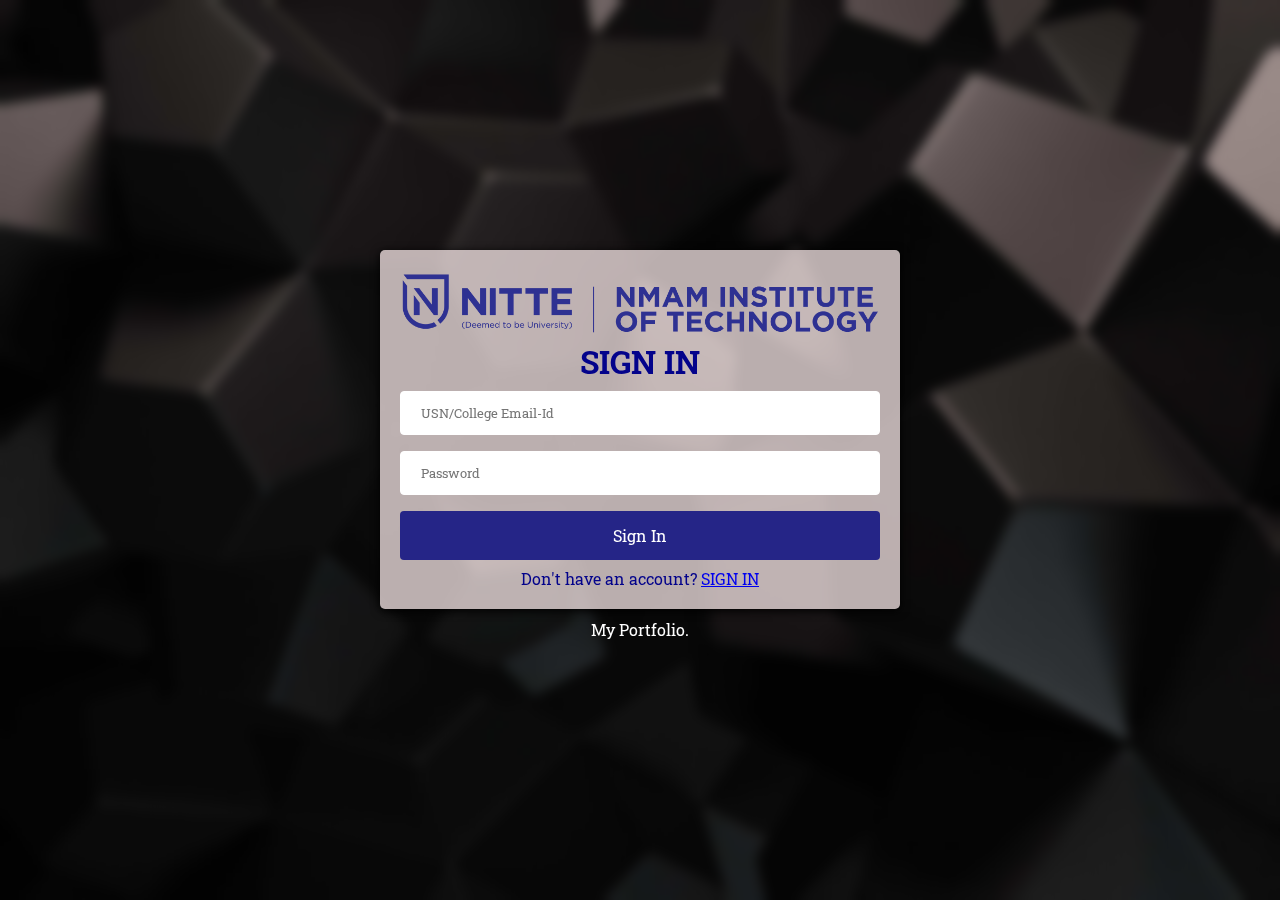
<file: index.html>
<!DOCTYPE html>
<html lang="en">
<head>
    <meta charset="UTF-8">
    <meta name="viewport" content="width=device-width, initial-scale=1.0">
    <link rel="stylesheet" href="style.css">
    <title>Student Form</title>
</head>
<body>
    
        <form action="studentInfo.html" style="background-color: rgba(255, 239, 239, 0.727);">
            <img src="nitte-nmamit-logo.png" alt="">
            <h1>SIGN IN</h1>
            <input type="text" name="usn-email" id="usn-email"  placeholder="USN/College Email-Id">
            <input type="password" name="password" id="password" placeholder="Password">
            <button>Sign In</button>
            <p>Don't have an account? <a href="studentInfo.html">SIGN IN</a></p>
        </form>
        <p style="padding: 10px; color: white;"> <a style="text-decoration: none; color: rgb(255, 255, 255);" href=https://hafidars.github.io/portfolio/ target="_blank" rel="noopener noreferrer">My Portfolio.</a> </p>
</body>
</html>
</file>
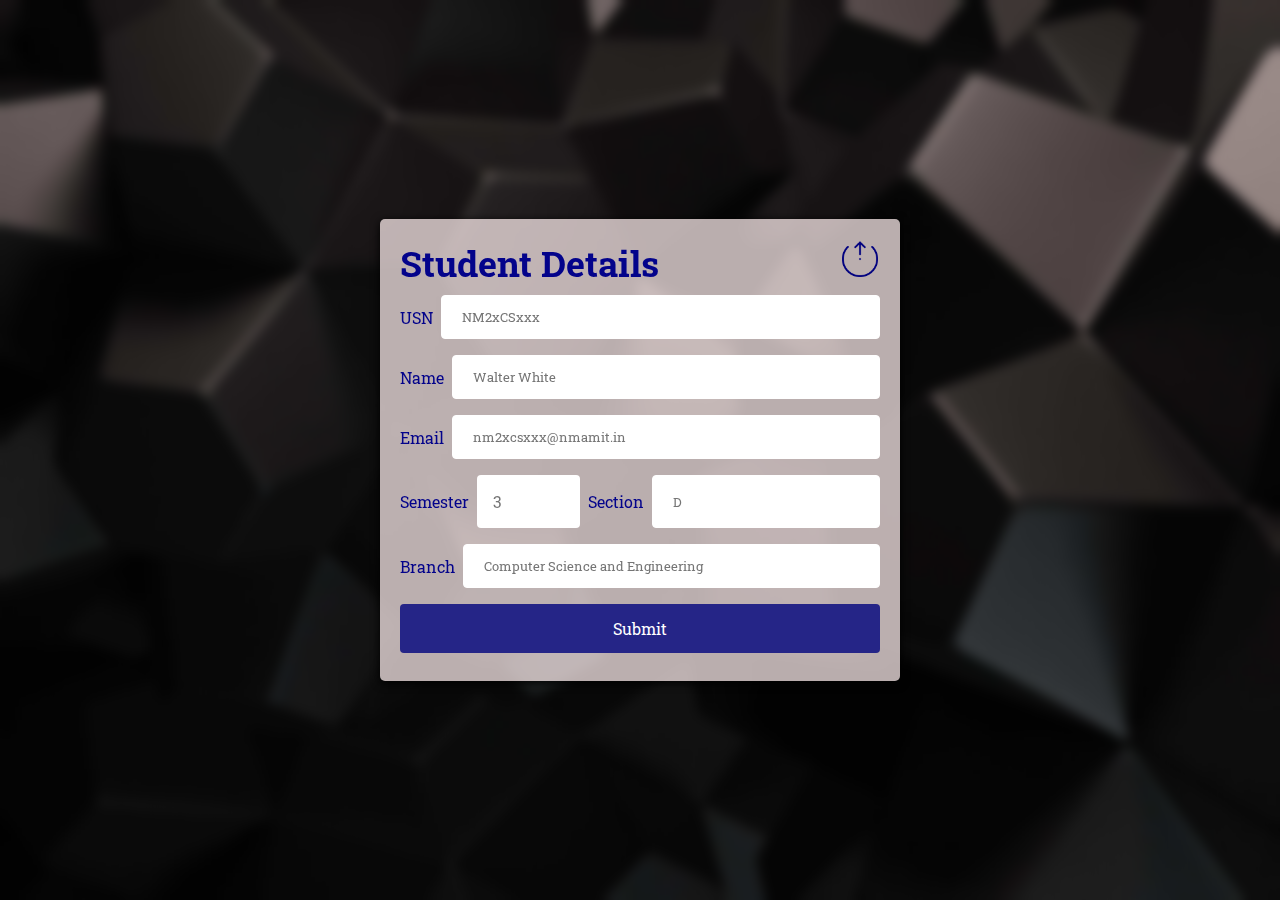
<file: studentInfo.html>
<!DOCTYPE html>
<html lang="en">
<head>
    <meta charset="UTF-8">
    <meta name="viewport" content="width=device-width, initial-scale=1.0">
    <title>Student Form</title>
    <link rel="stylesheet" href="style2.css">
</head>
<body>
    
    <form action="success.html" style="background-color: rgba(255, 239, 239, 0.727)">
        <section id="topsec">
            <h1>Student Details</h1>
            <a href="index.html"><img src="back.png" alt="" style="width: 40px;"></a>
        </section>
        <section>
            <label for="usn">USN</label>
            <input type="text" name="usn" id="usn" placeholder="NM2xCSxxx">
        </section>
        <section>
            <label for="name">Name</label>
            <input type="text" name="name" id="name" placeholder="Walter White">
        </section>
        <section>
            <label for="email">Email</label>
            <input type="email" name="email" id="email" placeholder="nm2xcsxxx@nmamit.in">
        </section>
        <section>
            <label for="semester">Semester</label>
            <div class="dropdown">
                <input class="dropbtn" type="number" name="semester" id="semester" placeholder="3">
                <div class="dropdown-content">
                    <p onclick="document.getElementById('semester').value=1">1</p>
                    <p onclick="document.getElementById('semester').value=2">2</p>
                    <p onclick="document.getElementById('semester').value=3">3</p>
                    <p onclick="document.getElementById('semester').value=4">4</p>
                    <p onclick="document.getElementById('semester').value=5">5</p>
                    <p onclick="document.getElementById('semester').value=6">6</p>
                    <p onclick="document.getElementById('semester').value=7">7</p>
                    <p onclick="document.getElementById('semester').value=8">8</p>
                </div>
            </div>
            <label for="section">Section</label>
            <input type="text" name="section" id="section" placeholder="D">
        </section>
        <section>
            <label for="branch">Branch</label>
            <input type="text" name="branch" id="branch" placeholder="Computer Science and Engineering">
        </section>
        <button>Submit</button>
    </form>
   
</body>
</html>
</file>
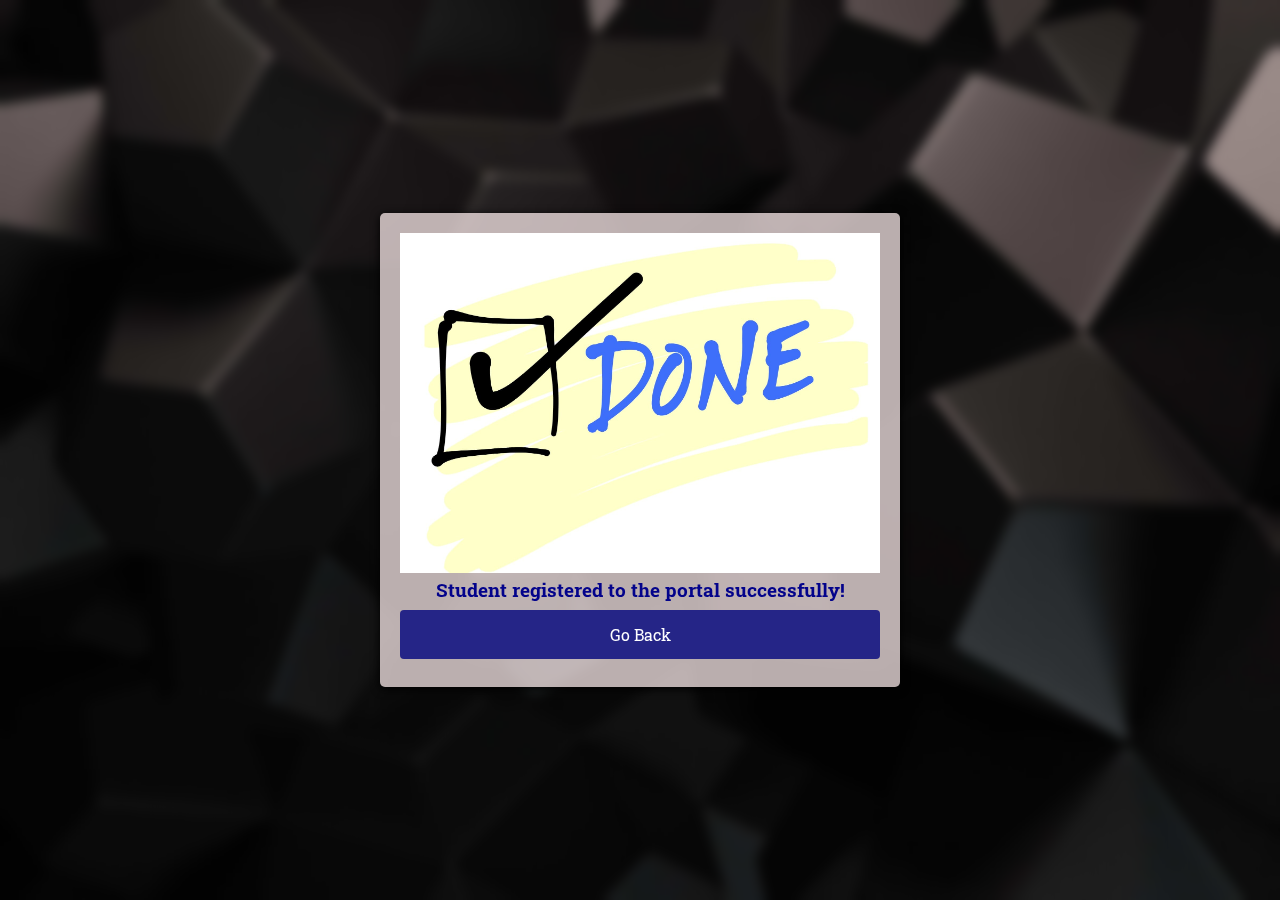
<file: success.html>
<!DOCTYPE html>
<html lang="en">
<head>
    <meta charset="UTF-8">
    <meta name="viewport" content="width=device-width, initial-scale=1.0">
    <link rel="stylesheet" href="style2.css">
    <title>Student Form</title>
</head>
<body>
    <form action="studentInfo.html" id="success" style="background-color: rgba(255, 239, 239, 0.727)">
        <img src="done-min.jpg" alt="">
        <h3>Student registered to the portal successfully!</h3>
        <button id="back">Go  Back</button>
    </form>
   
</body>
</html>
</file>
<file: style.css>
@import url('https://fonts.googleapis.com/css2?family=Roboto+Slab&display=swap');

*{
    margin: 0;
    padding: 0;
    font-family: 'Roboto Slab';
}

body{
    
    display: flex;
    flex-direction: column;
    justify-content: center;
    align-items: center;
    min-height: 100vh;
    min-width: 50em;
    background-image: url(black-wallpapers-28.jpg);
    background-repeat: no-repeat;
    background-size: cover;
    backdrop-filter: blur(6px);
    height: 100%;
  }

  img{
    width: 100%;
  }
  
form {
    border-radius: 5px;
    background-color: rgb(229, 228, 228);
    color: rgb(3, 3, 139);
    padding: 20px;
    width: 30em;
    box-shadow: 0px 2px 10px rgb(0, 0, 0);
    text-align: center;

}
  
input{
    width: 100%;
    padding: 12px 20px;
    margin: 8px 0;
    display: inline-block;
    border: 1px solid #ffffff;
    border-radius: 4px;
    box-sizing: border-box;
}

input:focus{
    outline:1px solid black;
}
    
button {
    width: 100%;
    font-size: medium;
    background-color: rgb(37, 37, 135);
    color: white;
    padding: 14px 20px;
    margin: 8px 0;
    border: none;
    border-radius: 4px;
    cursor: pointer;
}
</file>
<file: style2.css>
@import url('https://fonts.googleapis.com/css2?family=Roboto+Slab&display=swap');

*{
    margin: 0;
    padding: 0;
    font-family: 'Roboto Slab';
}

body{
    
    display: flex;
    flex-direction: column;
    justify-content: center;
    align-items: center;
    min-height: 100vh;
    min-width: 50em;
    background-image: url(black-wallpapers-28.jpg);
    background-repeat: no-repeat;
    background-size: cover;
    backdrop-filter: blur(6px);
    height: 100%;
  }

  img{
    width: 100%;
  }
  
header{
    color: white;

}

form {
    border-radius: 5px;
    background-color: rgb(247, 247, 247);
    color: rgb(3, 3, 139);
    padding: 20px;
    width: 30em;
    box-shadow: 0px 2px 10px rgb(0, 0, 0);
    text-align: center;

}

section{
    display: flex;
    flex-direction: row;
    gap: 8px;
}
#topsec{
  justify-content: space-between;
  font-size: large;
}

section label{
    align-self: center;
}

input{
    width: 100%;
    padding: 12px 20px;
    margin: 8px 0;
    display: inline-block;
    border: 1px solid #ffffff;
    border-radius: 4px;
    box-sizing: border-box;
}

input:focus{
    outline:1px solid black;
}
    
button{
    width: 100%;
    font-size: medium;
    background-color: rgb(37, 37, 135);
    color: white;
    padding: 14px 20px;
    margin: 8px 0;
    border: none;
    border-radius: 4px;
    cursor: pointer;
}

.dropbtn {
    background-color: white;
    color: rgb(0, 0, 145);
    padding: 16px;
    font-size: 16px;
    border: none;
    cursor: pointer;
  }
  
  
  .dropdown {
    position: relative;
    display: inline-block;
  }
  
 
  .dropdown-content {
    display: none;
    position: absolute;
    background-color: #f9f9f9;
    min-width: 160px;
    box-shadow: 0px 8px 16px 0px rgba(0,0,0,0.2);
    z-index: 1;
    cursor: pointer;
  }
  
  
  .dropdown-content p:hover {background-color: #f1f1f1}
  
  
  .dropdown:hover .dropdown-content {
    display: block;
  }
</file>
